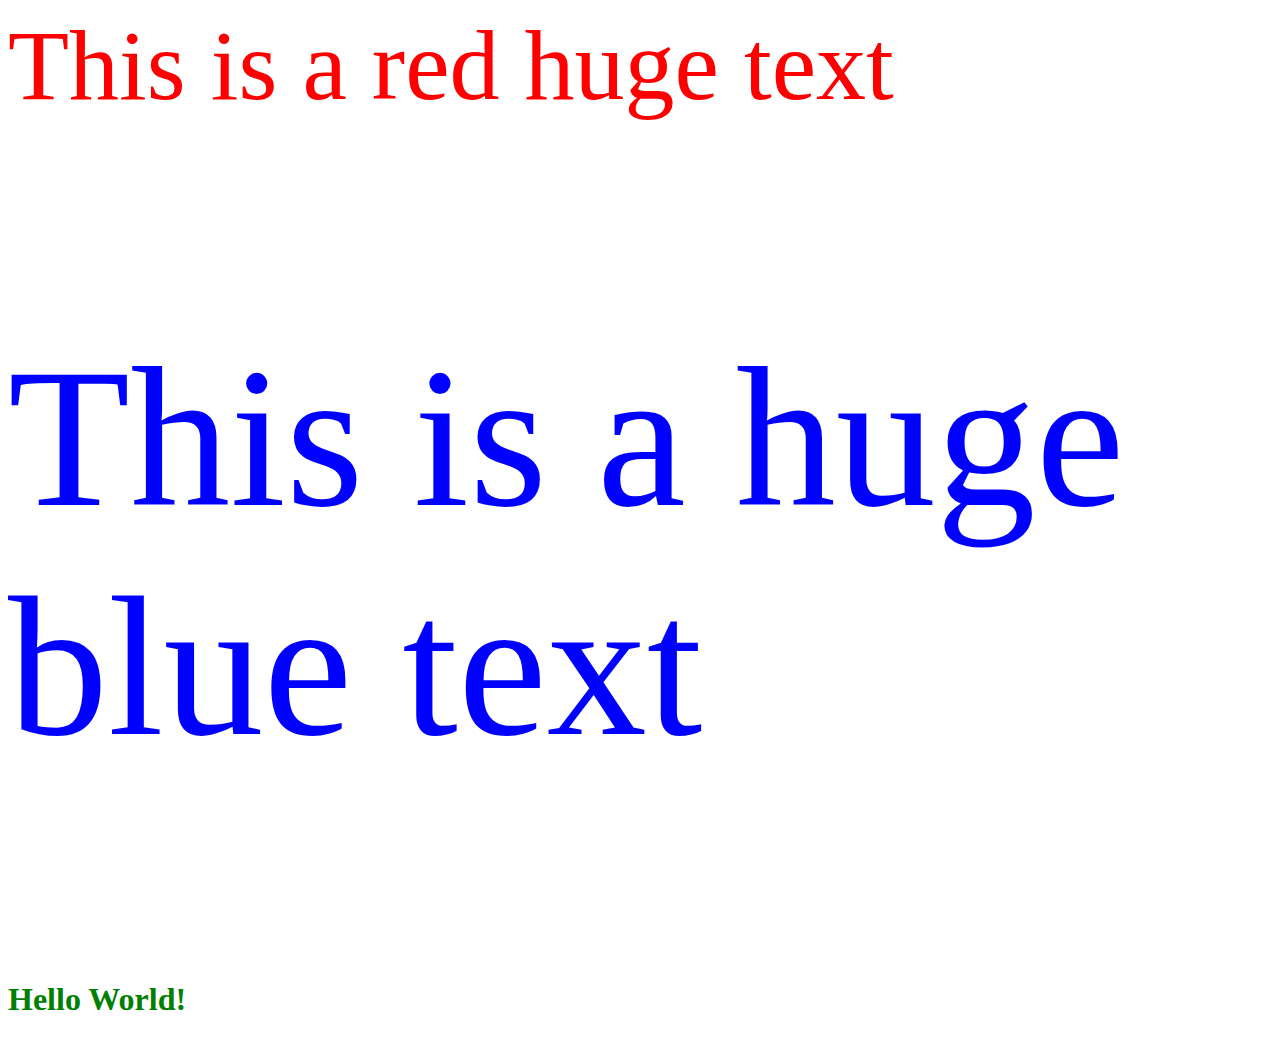
<file: html/demo.html>
<html>
    <head>
        <title>Test</title>
        <link rel="stylesheet" href="../css/first.css">
    </head>
    <body>
        <!-- inline styling -->
        <p style="color: red; font-size: 100px">
            This is a red huge text
        </p>

        <!-- internal styling -->
        <style>
            .bigblue{
                color: blue;
                font-size: 200px;
            }
        </style>

        <p class="bigblue">
            This is a huge blue text
        </p>

        <h1>
            Hello World!
        </h1>


    </body>
</html>
</file>
<file: css/first.css>
h1{
    color: green;
}
</file>
